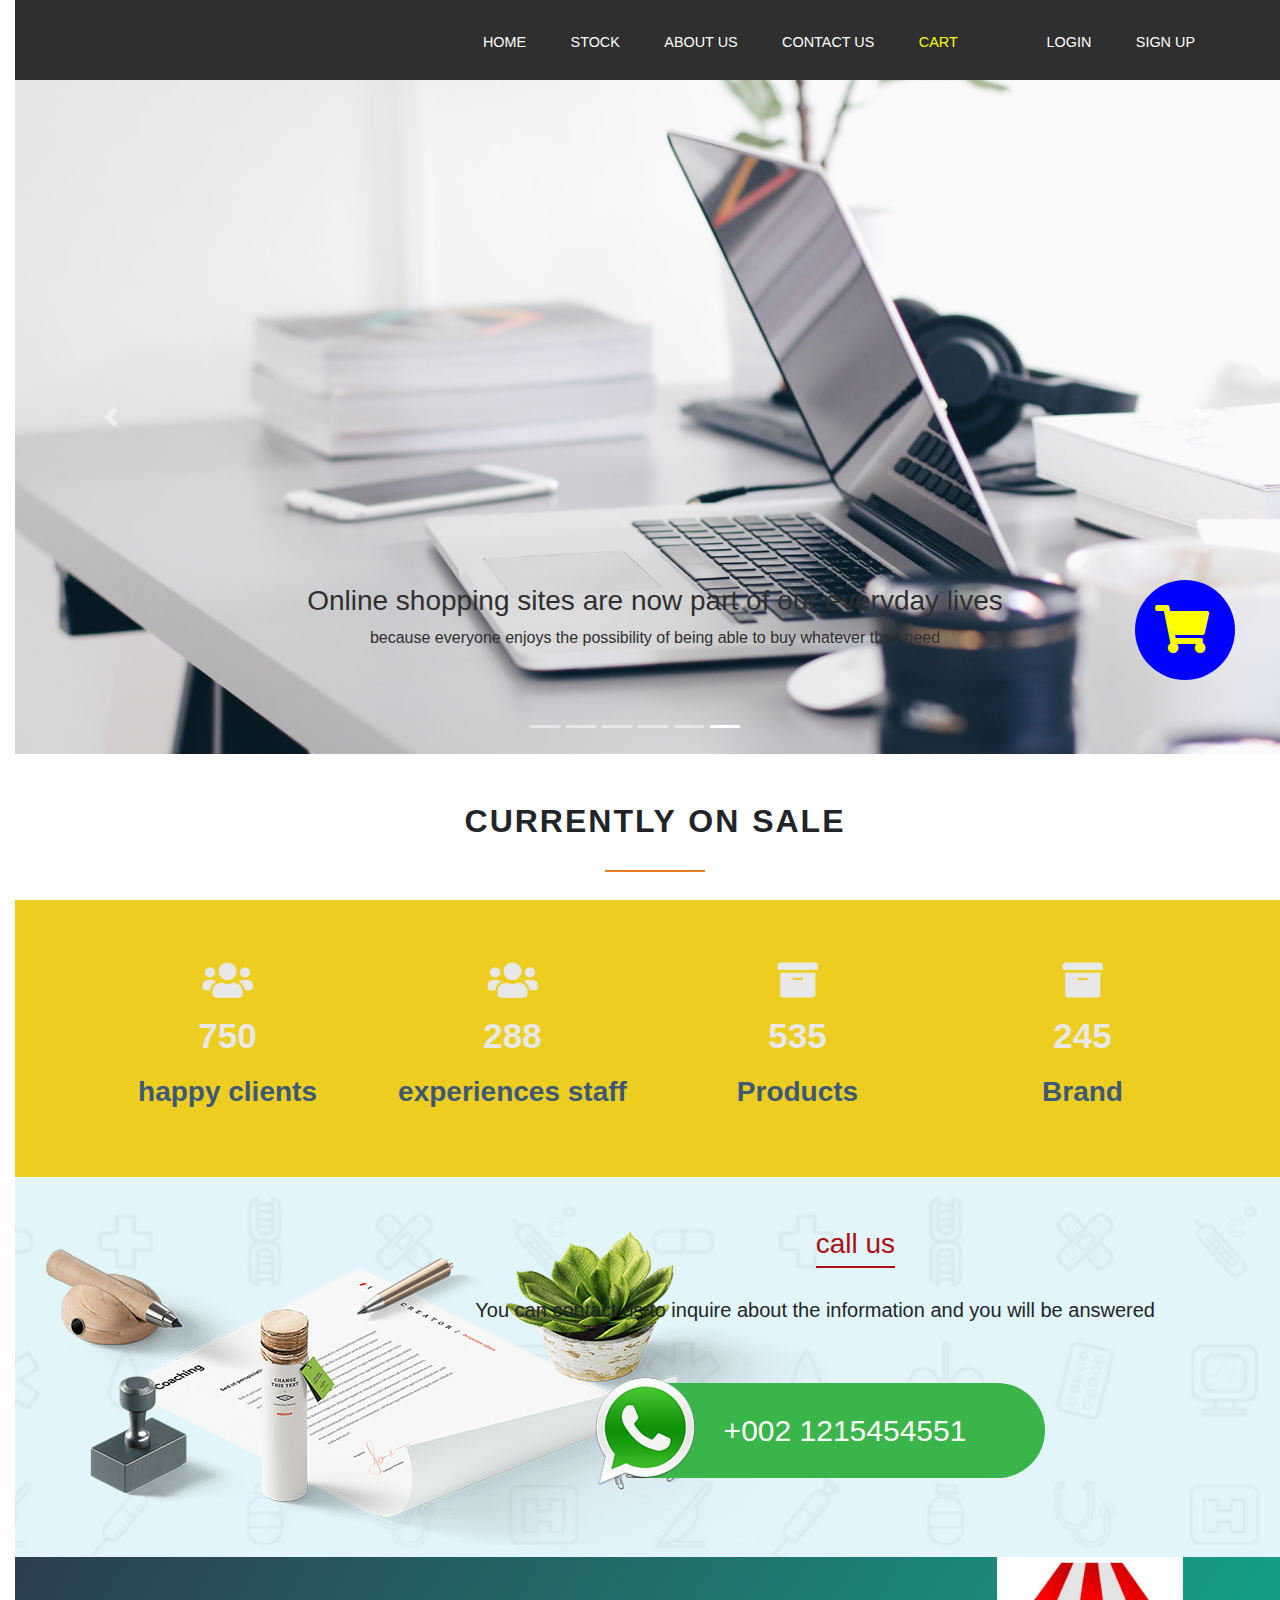
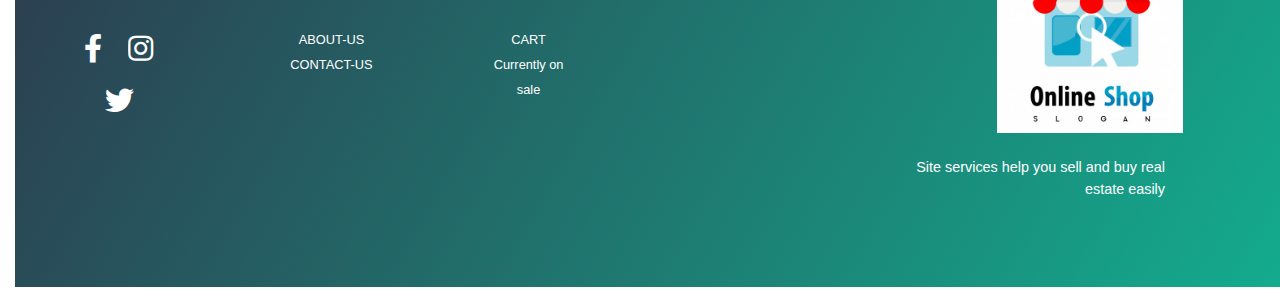
<file: index.html>
<!DOCTYPE html>
<html lang="en">

<head>
  <meta charset="utf-8">
  <meta name="viewport" content="width=device-width, initial-scale=1, shrink-to-fit=no">
  <meta name="description" content="ipda3">
  <meta name="author" content="">
  <script src="js/products.js"></script>
  <title>online-shopping</title>

  <!-- Bootstrap core CSS -->
  <!-- <link href="vendor/bootstrap/css/bootstrap.min.css" rel="stylesheet"> -->
  <link rel="stylesheet" href="https://maxcdn.bootstrapcdn.com/bootstrap/4.0.0/css/bootstrap.min.css" integrity="sha384-Gn5384xqQ1aoWXA+058RXPxPg6fy4IWvTNh0E263XmFcJlSAwiGgFAW/dAiS6JXm" crossorigin="anonymous">
  <!-- Custom styles for this template -->
  <link rel="stylesheet" href="https://use.fontawesome.com/releases/v5.10.1/css/all.css">
  <link href="css/simple-sidebar.css" rel="stylesheet">
  <link href="css/simple-sidebar.css" rel="stylesheet">
  


  <link href="css/style.css" rel="stylesheet">

  <!-- owl.carousel -->
  <link rel="stylesheet" href="css/owl.carousel.min.css">
  <link rel="stylesheet" href="css/owl.theme.default.min.css">
  <link rel="stylesheet" href="css/animate.css">

  <style>
    #user{
      color:orangered;
    }
    .slidetxtcolor{
      color: #2f2f2f;
    }

  </style>
  
</head>

<body>

   <!-- cart icon -->
   <div style="width: 100px; height: 100px; background-color: blue; border-radius: 50%;margin-top: 600px; margin-right: 60px; position: fixed; z-index: 2;" >
      <a href="cart.html">  
        <span id="car" class="fas fa-shopping-cart fa-3x" style="color:yellow; margin-left: 20px; margin-top: 25px;"></span>
      </a>
    </div>

  <div style="height: 100px; background-color: #2f2f2f;">
       
      <nav>
          <div class="row">
             
             <ul class="main-nav">
                <li id="signout"><a    href="" >Sign out </a></li>
                 <li id="signup"><a href="register.html" >Sign up </a></li>
                <li id="login"><a href="login.html" >login </a></li>
                <li id="user"></li>
                <li><a href="cart.html" style="color:yellow">cart </a></li>
                <li><a href="contact.html">contact Us </a></li>
                <li><a href="about-us.html">about us </a></li>
                <li><a href="datatable.html">Stock</a></li>
                <li><a href="index.html">home</a></li>
              </ul>

              <img src="imgs/slideshow/f2.jpg" alt="omnifood logo" class="logo">

          </div>
      </nav>

  </div>


  <div id="carouselExampleIndicators" class="carousel slide" data-ride="carousel">

      <ol class="carousel-indicators">
        <li data-target="#carouselExampleIndicators" data-slide-to="0" class="active"></li>
        <li data-target="#carouselExampleIndicators" data-slide-to="1"></li>
        <li data-target="#carouselExampleIndicators" data-slide-to="2"></li>
        <li data-target="#carouselExampleIndicators" data-slide-to="3"></li>
        <li data-target="#carouselExampleIndicators" data-slide-to="4"></li>
        <li data-target="#carouselExampleIndicators" data-slide-to="5"></li>
      </ol>

      <div class="carousel-inner">

        <div class="carousel-item active"
          style="height: 674px;background-repeat: no-repeat;background-size: cover;background-attachment: fixed;">
          <img class="d-block w-100" src="imgs/slideshow/333.jpg" alt="First slide">
          <div class="carousel-caption d-none d-md-block">
              <h3 class="slidetxtcolor">Online shopping sites are now part of our everyday lives</h3>
              <p class="slidetxtcolor"> because everyone enjoys the possibility of being able to buy whatever they need</p>
              <br> <br>
            </div>
        </div>


        <div class="carousel-item"
            style="height: 674px;background-repeat: no-repeat;background-size: cover;background-attachment: fixed;">
          <img class="d-block w-100" src="imgs/slideshow/n3.jpg" alt="Second slide" style="background: linear-gradient(rgba(0,0,0,.7),rgba(0,0,0,.7));">
          <div class="carousel-caption d-none d-md-block">
              <h3 class="slidetxtcolor">Online shopping sites are now part of our everyday lives</h3>
              <p class="slidetxtcolor"> because everyone enjoys the possibility of being able to buy whatever they need</p>
              <br> <br>
            </div>
        </div>

    
        <div class="carousel-item"
            style="height: 674px;background-repeat: no-repeat;background-size: cover;background-attachment: fixed;">
          <img class="d-block w-100" src="imgs/slideshow/n5.jpg" alt="Third slide">
          <div class="carousel-caption d-none d-md-block">
              <h3 class="slidetxtcolor">Online shopping sites are now part of our everyday lives</h3>
              <p class="slidetxtcolor"> because everyone enjoys the possibility of being able to buy whatever they need</p>
              <br> <br>
            </div>
        </div>

        <div class="carousel-item"
          style="height: 674px;background-repeat: no-repeat;background-size: cover;background-attachment: fixed;">
          <img class="d-block w-100" src="imgs/slideshow/n7.jpg" alt="fourth slide">
          <div class="carousel-caption d-none d-md-block">
              <h3 class="slidetxtcolor">Online shopping sites are now part of our everyday lives</h3>
              <p class="slidetxtcolor"> because everyone enjoys the possibility of being able to buy whatever they need</p>
              <br> <br>
            </div>
        </div>

        <div class="carousel-item"
            style="height: 674px;background-repeat: no-repeat;background-size: cover;background-attachment: fixed;">
          <img class="d-block w-100" src="imgs/slideshow/n2.jpg" alt="fifth slide">
          <div class="carousel-caption d-none d-md-block">
              <h3 class="slidetxtcolor">Online shopping sites are now part of our everyday lives</h3>
              <p class="slidetxtcolor"> because everyone enjoys the possibility of being able to buy whatever they need</p>
              <br> <br>
            </div>
        </div>

        <div class="carousel-item"
          style="height: 674px;background-repeat: no-repeat;background-size: cover;background-attachment: fixed;">
          <img class="d-block w-100" src="imgs/slideshow/n6.jpg" alt="sixth slide">
          <div class="carousel-caption d-none d-md-block">
              <h class="slidetxtcolor">Online shopping sites are now part of our everyday lives</h3>
              <p class="slidetxtcolor"> because everyone enjoys the possibility of being able to buy whatever they need</p>
              <br> <br>
            </div>
        </div>


      </div>

      <a class="carousel-control-prev" href="#carouselExampleIndicators" role="button" data-slide="prev">
        <span class="carousel-control-prev-icon" aria-hidden="true"></span>
        <span class="sr-only">Previous</span>
      </a>

      <a class="carousel-control-next" href="#carouselExampleIndicators" role="button" data-slide="next">
        <span class="carousel-control-next-icon" aria-hidden="true"></span>
        <span class="sr-only">Next</span>
      </a>

    </div>






  <!-- what-we-offer -->
  <section class="sales-now" id="oursales">

    <div class="container">

      <h2 class="text-center py-5"> Currently on sale </h2>
      <div class="row" id="shop"> </div>


      <!-- row2 -->

      <!-- <div class="container text-center pt-2 pb-5">
        <a href="category.html"
                  data-toggle="modal" data-target="#myModal"
                  class="btn wow jackInTheBox" 
                  data-wow-duration="1s" 
                  data-wow-delay=".1s" 
                  data-wow-offset="10"
                    >
          More
        </a>
      </div> -->

    </div>

    <!-- container -->
  </section>






  <!--================Counter Area =================-->
  <section class="counter_area">
    <div class="container">
      <div class="row counter_inner">
        <div class="col-md-3 col-sm-6">
          <div class="counter_item">
            <i class="fa fa-archive" aria-hidden="true"></i>
            <h4 class="counter">245</h4>
            <h3>Brand</h3>
          </div>
        </div>
        <div class="col-md-3 col-sm-6">
          <div class="counter_item">
            <!-- <i class="fa fa-building-o" aria-hidden="true"></i> -->
            <i class="fa fa-archive" aria-hidden="true"></i>
            <h4 class="counter">535</h4>
            <h3>Products</h3>
          </div>
        </div>
        <div class="col-md-3 col-sm-6">
          <div class="counter_item">
            <i class="fa fa-users" aria-hidden="true"></i>
            <h4 class="counter">288</h4>
            <h3>experiences staff</h3>
          </div>
        </div>
        <div class="col-md-3 col-sm-6">
          <div class="counter_item">
            <!-- <i class="fa fa-smile-o" aria-hidden="true"></i> -->
            <i class="fa fa-users" aria-hidden="true"></i>
            <h4 class="counter">750</h4>
            <h3>happy clients</h3>
          </div>
        </div>
      </div>
    </div>
  </section>
  <!--================End Counter Area =================-->



      <!-- call -->
      <section class="call">
          <h1 class="h13">
              call us
          </h1>
          
          <hr class="mbk mbk1">
          
          <h5 class="h51 h52">
              You can contact us to inquire about the information and you will be answered
          </h5>
          
          <div class="whats">
              <p class="phone">
                  1215454551 002+
              </p>
              <img src="imgs/whats.png" class="whatsimg">
              
          </div>
          
      </section>







  <!-- footer -->
  <section class="footer">
        
      <div class="imfooter">
          <img src="imgs/logo11.jpg">
          <br> <br>
          <p>
              Site services help you sell and buy real estate easily
          </p>
          <!-- <p>
              In addition to providing you with basic information to make one of the most important financial decisions in your life
          </p> -->
      </div>
  
      <div class="list1">
          <ul>
              <li><a class="footerlink" href="cart.html"> CART </a></li>
              <li><a class="footerlink" href="#oursales"> Currently on sale </a></li>
          </ul>
          
      </div>
      
      <div class="list2">
          <ul>
              <li><a class="footerlink" href="about-us.html"> ABOUT-US </a></li>
              <li><a class="footerlink" href="contact.html"> CONTACT-US </a></li>
          </ul>
          
      </div>
      
      <div class="footersi">
        
            <a href="https://www.instagram.com/"><i class="fab fa-instagram fa-2x"></i></a>
            
            <a href="https://www.facebook.com"><i class="fab fa-facebook-f fa-2x"></i></a>
            
            <a href="https://twitter.com"><i class="fab fa-twitter fa-2x"></i></a>
      </div>
  
  </section>


  <!-- Bootstrap core JavaScript -->
  <script src="vendor/jquery/jquery.min.js"></script>
  <script src="vendor/bootstrap/js/bootstrap.bundle.min.js"></script>


  <!-- Menu Toggle Script -->
  <script>
    $("#menu-toggle").click(function (e) {
      e.preventDefault();
      $("#wrapper").toggleClass("toggled");
    });
  </script>


  <!-- owl.carousel -->
  <script src="js/owl.carousel.min.js"> </script>
  <script>

    $(document).ready(function () {
      $(".owl-carousel").owlCarousel({
        autoplay: true,
        loop: true,
        /*
          loop:true,
  
          margin:10,
          nav:true,
          responsive:{
              0:{
                  items:1
              },
              600:{
                  items:3
              },
              1000:{
                  items:5
              }
          } 
          */
      });
    });

  </script>

  <script src="js/wow.min.js"></script>
  <script>
    new WOW().init();
  </script>




    <!-- jQuery (Necessary for All JavaScript Plugins) -->
    <script src="js/plugins/jquery/jquery-2.2.4.min.js"></script>
    <!-- Popper js -->
    <script src="js/plugins/popper.min.js"></script>
    <!-- Bootstrap js -->
    <script src="js/plugins/bootstrap.min.js"></script>
    <!-- Plugins js -->
    <script src="js/plugins/plugins.js"></script>
    <script src="js/plugins/classy-nav.min.js"></script>
    <script src="js/plugins/jquery-ui.min.js"></script>
    <!-- Active js -->
    <script src="js/plugins/active.js"></script>



    <script src="https://code.jquery.com/jquery-3.2.1.slim.min.js" integrity="sha384-KJ3o2DKtIkvYIK3UENzmM7KCkRr/rE9/Qpg6aAZGJwFDMVNA/GpGFF93hXpG5KkN" crossorigin="anonymous"></script>
    <script src="https://cdnjs.cloudflare.com/ajax/libs/popper.js/1.12.9/umd/popper.min.js" integrity="sha384-ApNbgh9B+Y1QKtv3Rn7W3mgPxhU9K/ScQsAP7hUibX39j7fakFPskvXusvfa0b4Q" crossorigin="anonymous"></script>
    <script src="https://maxcdn.bootstrapcdn.com/bootstrap/4.0.0/js/bootstrap.min.js" integrity="sha384-JZR6Spejh4U02d8jOt6vLEHfe/JQGiRRSQQxSfFWpi1MquVdAyjUar5+76PVCmYl" crossorigin="anonymous"></script>
    
  
  
  
    <script>
          $('.carousel').carousel({
              interval: 3000
          })
      </script>




</body>

</html>
</file>
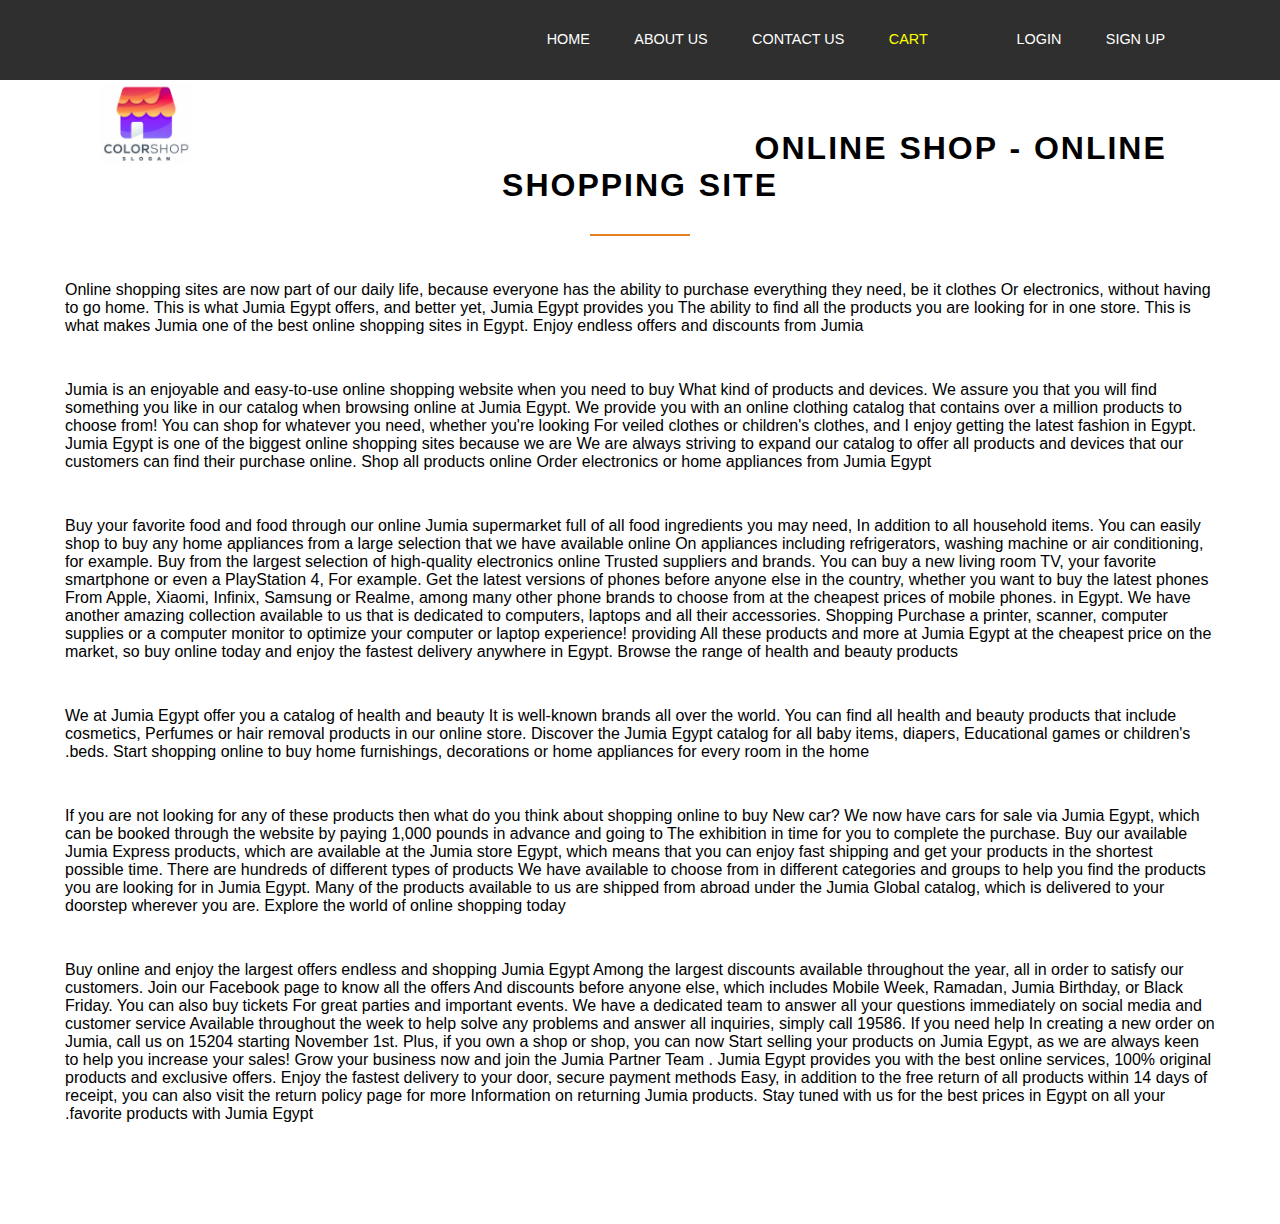
<file: about-us.html>
<!DOCTYPE html>
<html lang="en">
<head>
    <meta charset="UTF-8">
    <meta name="viewport" content="width=device-width, initial-scale=1.0">
    <meta http-equiv="X-UA-Compatible" content="ie=edge">
    <title>about us</title>
    <link href="css/style.css" rel="stylesheet">

    <style>
  
        .hh{
            text-align: center;
        }
        .txt1{
            text-align: left;
            padding: 15px;
        }
        .main1div{
            padding: 50px;
        }
        #user{
            color: orangered;
        }

    </style>
</head>
<body>
    <div style="width: 100%;height: 100px; background-color: #2f2f2f;">
            <nav>
                <div class="row">
                    
                    <ul class="main-nav">
                        <li id="signout"><a href="" >Sign out </a></li>
                        <li id="signup"><a href="register.html" >Sign up </a></li>
                        <li id="login"><a href="login.html" >login </a></li>
                        <li id="user"></li>
                        <li><a href="cart.html" style="color:yellow">cart </a></li>
                        <li><a href="contact.html">contact Us </a></li>                            
                        <li><a href="about-us.html">about us </a></li>
                        <!-- <li><a href="category.html">category</a></li> -->
                        <li><a href="index.html">home</a></li>
                    </ul>
    
                    <img src="imgs/slideshow/f2.jpg" alt="omnifood logo" class="logo" style="margin-left: 100px;">
    
                </div>
            </nav>
    
        </div>
<div class="main1div">

        <h2 class="hh">
                Online Shop - Online shopping site
        </h2>
    <p class="txt1">
             Online shopping sites are now part of our daily life, because everyone has the ability to purchase everything they need, be it clothes
              Or electronics, without having to go home. This is what Jumia Egypt offers, and better yet, Jumia Egypt provides you
             The ability to find all the products you are looking for in one store. This is what makes Jumia one of the best online shopping sites in Egypt.
             Enjoy endless offers and discounts from Jumia 
    </p>
    <p class="txt1">
            Jumia is an enjoyable and easy-to-use online shopping website when you need to buy
            What kind of products and devices. We assure you that you will find something you like in our catalog when browsing online at Jumia Egypt.
            We provide you with an online clothing catalog that contains over a million products to choose from! You can shop for whatever you need, whether you're looking
            For veiled clothes or children's clothes, and I enjoy getting the latest fashion in Egypt. Jumia Egypt is one of the biggest online shopping sites because we are
            We are always striving to expand our catalog to offer all products and devices that our customers can find their purchase online.
           Shop all products online
           Order electronics or home appliances from Jumia Egypt
    </p>
    <p class="txt1">
            Buy your favorite food and food through our online Jumia supermarket full of all food ingredients you may need,
            In addition to all household items. You can easily shop to buy any home appliances from a large selection that we have available online
           On appliances including refrigerators, washing machine or air conditioning, for example. Buy from the largest selection of high-quality electronics online
            Trusted suppliers and brands. You can buy a new living room TV, your favorite smartphone or even a PlayStation 4,
            For example. Get the latest versions of phones before anyone else in the country, whether you want to buy the latest phones
            From Apple, Xiaomi, Infinix, Samsung or Realme, among many other phone brands to choose from at the cheapest prices of mobile phones.
           in Egypt. We have another amazing collection available to us that is dedicated to computers, laptops and all their accessories. Shopping
           Purchase a printer, scanner, computer supplies or a computer monitor to optimize your computer or laptop experience! providing
            All these products and more at Jumia Egypt at the cheapest price on the market, so buy online today and enjoy the fastest delivery anywhere in Egypt.
           Browse the range of health and beauty products
    </p>
    <p class="txt1">
        
            We at Jumia Egypt offer you a catalog of health and beauty
              It is well-known brands all over the world. You can find all health and beauty products that include cosmetics,
              Perfumes or hair removal products in our online store. Discover the Jumia Egypt catalog for all baby items, diapers,
              Educational games or children's beds. Start shopping online to buy home furnishings, decorations or home appliances for every room in the home.

    </p>
    <p class="txt1">
            If you are not looking for any of these products then what do you think about shopping online to buy
            New car? We now have cars for sale via Jumia Egypt, which can be booked through the website by paying 1,000 pounds in advance and going to
           The exhibition in time for you to complete the purchase. Buy our available Jumia Express products, which are available at the Jumia store
            Egypt, which means that you can enjoy fast shipping and get your products in the shortest possible time. There are hundreds of different types of products
            We have available to choose from in different categories and groups to help you find the products you are looking for in Jumia Egypt.
            Many of the products available to us are shipped from abroad under the Jumia Global catalog, which is delivered to your doorstep wherever you are.
           Explore the world of online shopping today
            
    </p>
    <p class="txt1">
            Buy online and enjoy the largest offers endless and shopping Jumia Egypt
            Among the largest discounts available throughout the year, all in order to satisfy our customers. Join our Facebook page to know all the offers
           And discounts before anyone else, which includes Mobile Week, Ramadan, Jumia Birthday, or Black Friday. You can also buy tickets
            For great parties and important events. We have a dedicated team to answer all your questions immediately on social media and customer service
           Available throughout the week to help solve any problems and answer all inquiries, simply call 19586. If you need help
            In creating a new order on Jumia, call us on 15204 starting November 1st. Plus, if you own a shop or shop, you can now
            Start selling your products on Jumia Egypt, as we are always keen to help you increase your sales! Grow your business now and join the Jumia Partner Team
           . Jumia Egypt provides you with the best online services, 100% original products and exclusive offers. Enjoy the fastest delivery to your door, secure payment methods
            Easy, in addition to the free return of all products within 14 days of receipt, you can also visit the return policy page for more
            Information on returning Jumia products. Stay tuned with us for the best prices in Egypt on all your favorite products with Jumia Egypt.
    </p>
</div>
<script src="js/products.js"> </script>

<script> switch_btns();</script>
</body>
</html>
</file>
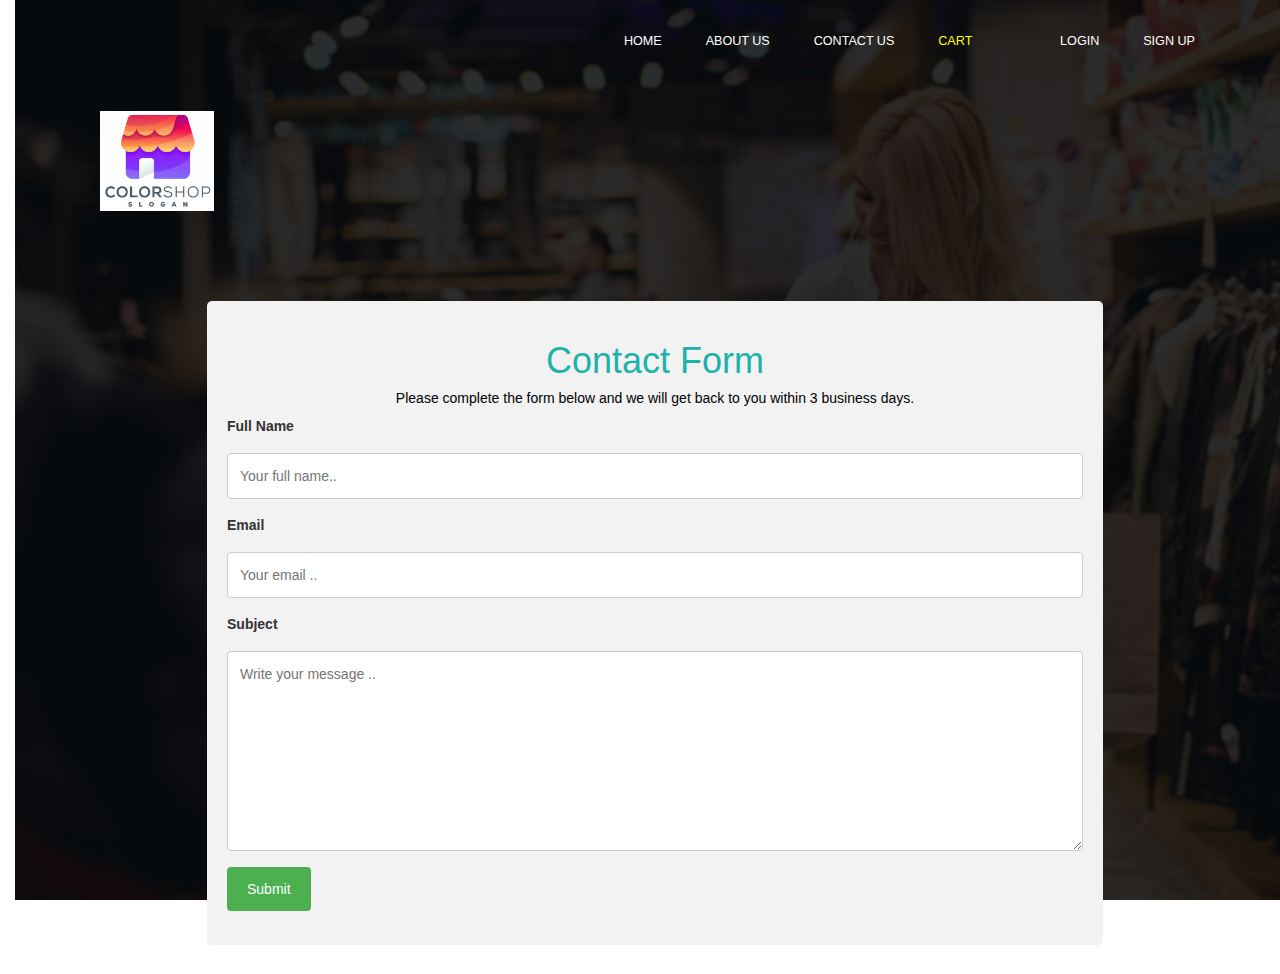
<file: contact.html>
<html>
<head>
    <meta charset="utf-8">
    <meta name="viewport" content="width=device-width, initial-scale=1">
    <link rel="stylesheet" href="https://maxcdn.bootstrapcdn.com/bootstrap/3.4.0/css/bootstrap.min.css">
    <script src="https://ajax.googleapis.com/ajax/libs/jquery/3.4.1/jquery.min.js"></script>
    <script src="https://maxcdn.bootstrapcdn.com/bootstrap/3.4.0/js/bootstrap.min.js"></script>

    
        <title> contact</title>
        
    
    
        <!-- Custom styles for this template -->
        <link rel="stylesheet" href="https://use.fontawesome.com/releases/v5.10.1/css/all.css">
        <link rel="stylesheet" href="css/font-awesome.min.css">
        <link href="css/simple-sidebar.css" rel="stylesheet">
        <link href="css/style.css" rel="stylesheet">
        <!-- owl.carousel -->
        <link rel="stylesheet" href="css/owl.carousel.min.css">
        <link rel="stylesheet" href="css/owl.theme.default.min.css">
        <link rel="stylesheet" href="css/animate.css">




    <style>
    body {
        font-family: Arial, Helvetica, sans-serif;
        /* margin-top: 5%; */
    
        }
    * {box-sizing: border-box;}

    input[type=text], select, textarea {
      width: 100%;
      padding: 12px;
      border: 1px solid #ccc;
      border-radius: 4px;
      box-sizing: border-box;
      margin-top: 12px;
      margin-bottom: 16px;
      resize: vertical;
    }

    input[type=submit] {
      background-color: #4CAF50;
      color: white;
      padding: 12px 20px;
      border: none;
      border-radius: 4px;
      cursor: pointer;
    }

    input[type=submit]:hover {
      background-color: #45a049;
    }

    .container {
      width: 70%;
      border-radius: 5px;
      background-color: #f2f2f2;
      padding: 20px;
      margin: auto;
    }

    h1,h5{
        text-align: center;
        color: lightseagreen;
    }
    h5{
        color: black;
    }
    span{
    text-align: center;
    }
            #useremailerror,#usernameerror{
                color: red;
                font-size: 12px;
                display: none;
            }
            label{
                font-family: Tahoma, Geneva, Verdana, sans-serif;
            font-weight: bold;
            }

    /******************************/
    .header{
       height: 974px;
       background-image: linear-gradient(rgba(0,0,0,.7),rgba(0,0,0,.7)),url(../imgs/headerbg.jpg);
       background-repeat: no-repeat;
       background-size: cover;
       background-attachment: fixed;
                
    }
    .logo2{
        height: 100px;
        width: auto;
        float:left;
        margin-top: 50px;
        margin-left: 100px;
      
    }
    #user{
      color:orangered;
    }
    </style>
</head>
<body>
 
  <!-- HEADER -->
  <div class="header" id="home-section">
      <nav>
        <div class="row">
          <ul class="main-nav">
              <li id="signout"><a href="" >Sign out </a></li>
              <li id="signup"><a href="register.html" >Sign up </a></li>
              <li id="login"><a href="login.html" >login </a></li>
              <li id="user"></li>
              <li><a href="cart.html" style="color:yellow">cart </a></li>
              <li><a href="contact.html">contact Us </a></li>
              <li><a href="about-us.html">about us </a></li>
              <!-- <li><a href="category.html">category</a></li> -->
              <li><a href="index.html">home</a></li>
          </ul>
  
          <img src="imgs/slideshow/f2.jpg" alt="omnifood logo" class="logo logo2">
  
        </div>
      </nav>





      <br> <br>
      <div class="dark-overlay">

          
          <div class="container">

              <h1>Contact Form</h1>

          <h5>Please complete the form below and we will get back to you within 3 business days.</h5>
          
            <form  method="POST" action="#" id="contactForm">
              <label for="fullname">Full Name</label>
              <input type="text" id="fullname" class="" name="fullname" placeholder="Your full name..">
              <span id="usernameerror">Full Name Must Be from 5 to 20 Letters </span>
          
              <label for="email">Email</label>
              <input type="text" id="email" name="email" class="" placeholder="Your email ..">
              <span id="useremailerror" >Invalid Email( must contain @__.com )  </span>
             
          
              <label for="subject">Subject</label>
              <textarea id="subject" name="subject" placeholder="Write your message .." style="height:200px"></textarea>
          
              <input type="submit" value="Submit">
            </form>
          </div>
          
            
      </div><!-- dark-overlay -->
  
  
    </div>



    <script src="js/plugins/jquery/jquery-2.2.4.min.js"></script>
    <script src="js/products.js"> </script>
    <script src="js/notify.min.js"></script>
    <script> switch_btns();</script>
    
    <script src="js/contact.js"></script>



</body>
</html>
</file>
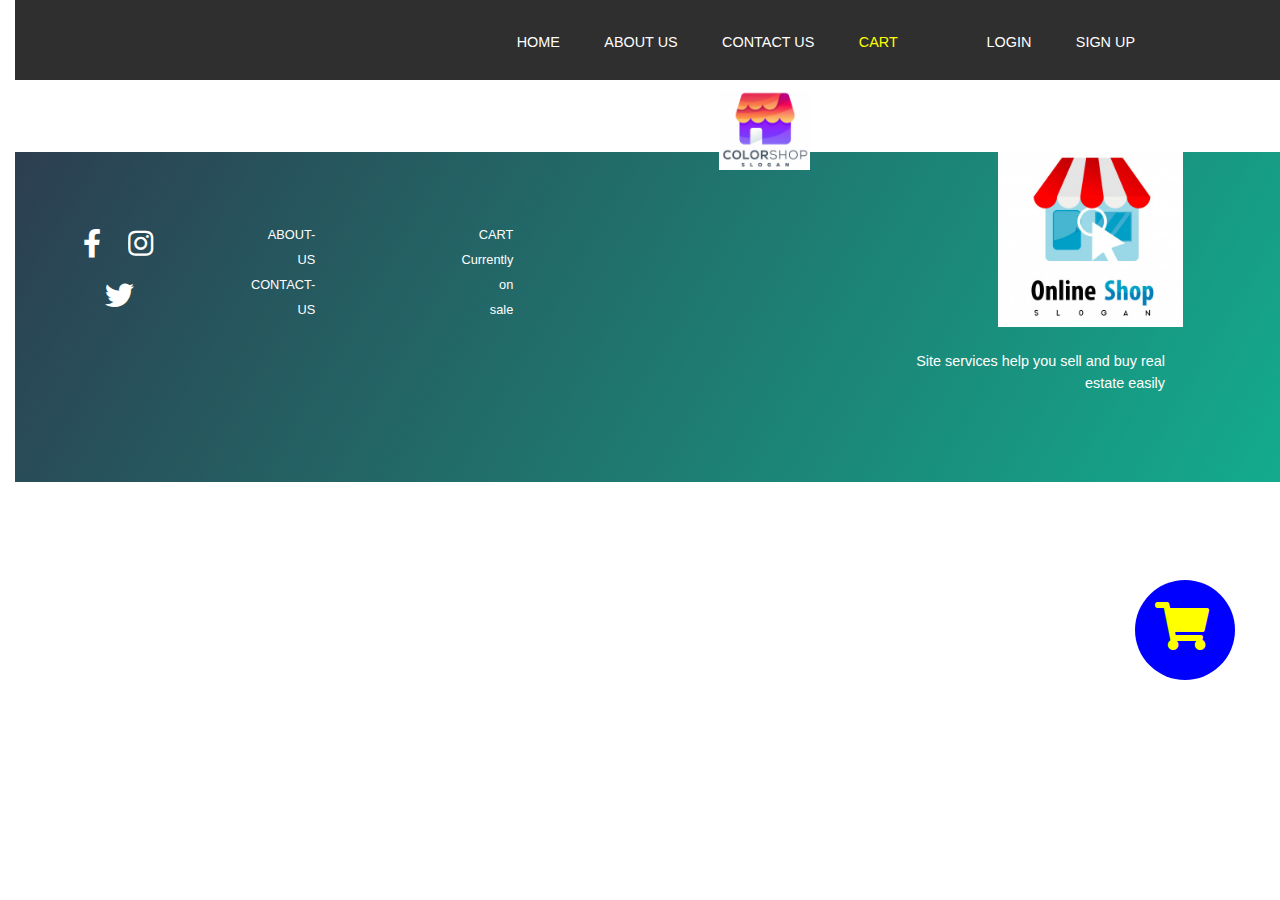
<file: details.html>
<!DOCTYPE html>
<html lang="en">
<head>
    <meta charset="UTF-8">
    <meta name="viewport" content="width=device-width, initial-scale=1.0">
    <meta http-equiv="X-UA-Compatible" content="ie=edge">
    <title>details</title>

 <!-- Bootstrap core CSS -->
 <link href="vendor/bootstrap/css/bootstrap.min.css" rel="stylesheet">

 <!-- Custom styles for this template -->
 <link rel="stylesheet" href="https://use.fontawesome.com/releases/v5.10.1/css/all.css">
 <!-- <link href="css/simple-sidebar.css" rel="stylesheet"> -->
 
    <link href="css/style.css" rel="stylesheet">
    <link rel="stylesheet" href="css/details.css">

    <style> 
        #user{
            color: orangered;
        }
        
    
    </style>
</head>
<body>
    
     <!-- cart icon -->
    <div style="width: 100px; height: 100px; background-color: blue; border-radius: 50%;margin-top: 600px; margin-right: 60px; position: fixed; z-index: 2;" >
        <a href="cart.html">  
          <span id="car" class="fas fa-shopping-cart fa-3x" style="color:yellow; margin-left: 20px; margin-top: 22px;"></span>
        </a>
      </div>

      
      <!-- HEADER -->
      <div style="height: 100px; background-color: #2f2f2f;">
       
            <nav>
                <div class="row">
                   
                   <ul class="main-nav">
                        <li id="signout"><a href="" >Sign out </a></li>
                        <li id="signup"><a href="register.html" >Sign up </a></li>
                       <li id="login"><a href="login.html" >login </a></li>
                       <li id="user"></li>

                       <li><a href="cart.html" style="color:yellow">cart </a></li>
                       <li><a href="contact.html">contact Us </a></li>
                       <li><a href="about-us.html">about us </a></li>
                       <!-- <li><a href="category.html">category</a></li> -->
                       <li><a href="index.html">home</a></li>
                    </ul>
    
                    <img src="imgs/slideshow/f2.jpg" alt="omnifood logo" class="logo">
    
                </div>
            </nav>
    
        </div>

      
    <!-- المعروض للبيع حاليا  -->
    <section class="fs1">
        
    </section>
    <br>
    <br>
    <br>




<!-- footer -->
  <section class="footer">
      
   
    <div class="imfooter">
        <img src="imgs/logo11.jpg">
        <br> <br>
        <p>
            Site services help you sell and buy real estate easily
        </p>
        <!-- <p>
            In addition to providing you with basic information to make one of the most important financial decisions in your life
        </p> -->
    </div>

    <div class="list1">
        <ul>
            <li><a class="footerlink" href="cart.html"> CART </a></li>
            <li><a class="footerlink" href="#oursales"> Currently on sale </a></li>
        </ul>
        
    </div>
    
    <div class="list2">
        <ul>
            <li><a class="footerlink" href="about-us.html"> ABOUT-US </a></li>
            <li><a class="footerlink" href="contact.html"> CONTACT-US </a></li>
        </ul>
        
    </div>
      
      <div class="footersi">
        
            <i class="fab fa-instagram fa-2x"></i>
            
            <i class="fab fa-facebook-f fa-2x"></i>
            
            <i class="fab fa-twitter fa-2x"></i>
      </div>
  
  </section>

<script src="js/plugins/jquery/jquery-2.2.4.min.js"></script>


<script src="js/plugins/jquery-ui.min.js"></script>

<script src="js/notify.min.js"></script>
<script src="js/plugins/bootstrap.min.js"></script>
<script src="js/products.js"> </script>
<script> switch_btns();</script>
<script src="js/details.js"></script>

</body>
</html>
</file>
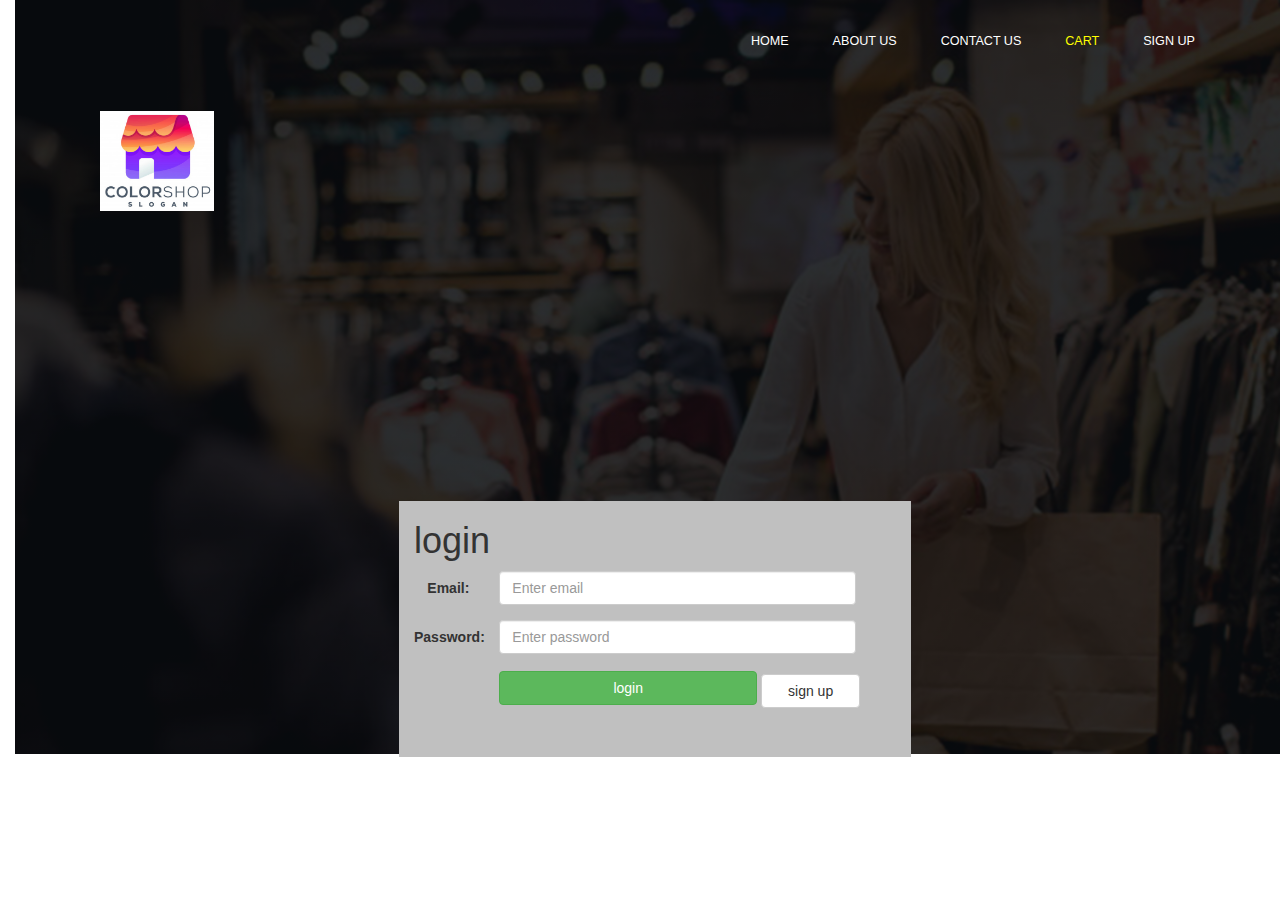
<file: login.html>
<html>
<meta charset="utf-8">
<meta name="viewport" content="width=device-width, initial-scale=1">
<link rel="stylesheet" href="https://maxcdn.bootstrapcdn.com/bootstrap/3.4.0/css/bootstrap.min.css">
<script src="https://ajax.googleapis.com/ajax/libs/jquery/3.4.1/jquery.min.js"></script>
<script src="https://maxcdn.bootstrapcdn.com/bootstrap/3.4.0/js/bootstrap.min.js"></script>

<script src="js/login.js"></script>

<head>
    <title> login</title>
    


    <!-- Custom styles for this template -->
    <link rel="stylesheet" href="https://use.fontawesome.com/releases/v5.10.1/css/all.css">
    <link rel="stylesheet" href="css/font-awesome.min.css">
    <link href="css/simple-sidebar.css" rel="stylesheet">
    <link href="css/style.css" rel="stylesheet">
    <!-- owl.carousel -->
    <link rel="stylesheet" href="css/owl.carousel.min.css">
    <link rel="stylesheet" href="css/owl.theme.default.min.css">
    <link rel="stylesheet" href="css/animate.css">

    
  <style>
  
  
        .logo2{
                  height: 100px;
                  width: auto;
                  float:left;
                  margin-top: 50px;
                  margin-left: 100px;
      
                }
      
    .border-danger{
      border:2px solid red;
    }
    .text-denger{
      color: red;
    }
                  
    </style>
</head>

<body>



    
  <!-- HEADER -->
  <div class="header" id="home-section">
        <nav>
          <div class="row">
            <ul class="main-nav">
                <li><a href="register.html">Sign up </a></li>
                <!-- <li><a href="login.html">login </a></li>  -->
                <li><a href="cart.html" style="color:yellow">cart </a></li>
                <li><a href="contact.html">contact Us </a></li>
                <li><a href="about-us.html">about us </a></li>
                <!-- <li><a href="category.html">category</a></li> -->
                <li><a href="index.html">home</a></li>
            </ul>
    
            <img src="imgs/slideshow/f2.jpg" alt="omnifood logo" class="logo logo2">
    
          </div>
        </nav>



        <br> <br>
        <div class="dark-overlay">


                <div class="container" style="background-color:silver;margin-top: 250px;width: 40%;">
                        <h1> login </h1>
                        <form class="form-horizontal" method="GET" id="logForm" action="">
                
                            <!-- ** Email **-->
                
                            <div class="form-group">
                                <label class="control-label col-sm-2" for="email">Email:</label>
                                <div class="col-sm-10">
                                    <input type="text" class="form-control" id="email" name="email" placeholder="Enter email"
                                    style="width: 90%;">
                                    <span id="emailMsg"></span>  
                                </div>
                            </div>
                            <!-- ** password **-->
                
                            <div class="form-group">
                                <label class="control-label col-sm-2" for="pwd">Password:</label>
                                <div class="col-sm-10">
                                    <input type="password" class="form-control" id="pwd" name="password" placeholder="Enter password"
                                    style="width: 90%;">
                                    <span id="pwdMsg"></span>
                                </div>
                            </div>
                
                            <!-- ** submit button **-->
                
                            <div class="form-group">
                                <div class="col-sm-offset-2 col-sm-10">
                                    <button type="submit" class="btn btn-success btn btn-outline-secondary btn-block"
                                    style="width: 65%;display: inline-block;">login</button>
                                    <a href="register.html" class="btn btn-default  btn-block"
                                    style="width: 25%;display: inline-block;">sign up</a>
                                </div>
                            </div>
                            <br>
                        </form>
                    </div>
        </div><!-- dark-overlay -->

    </div>
    
</body>

</html>
</file>
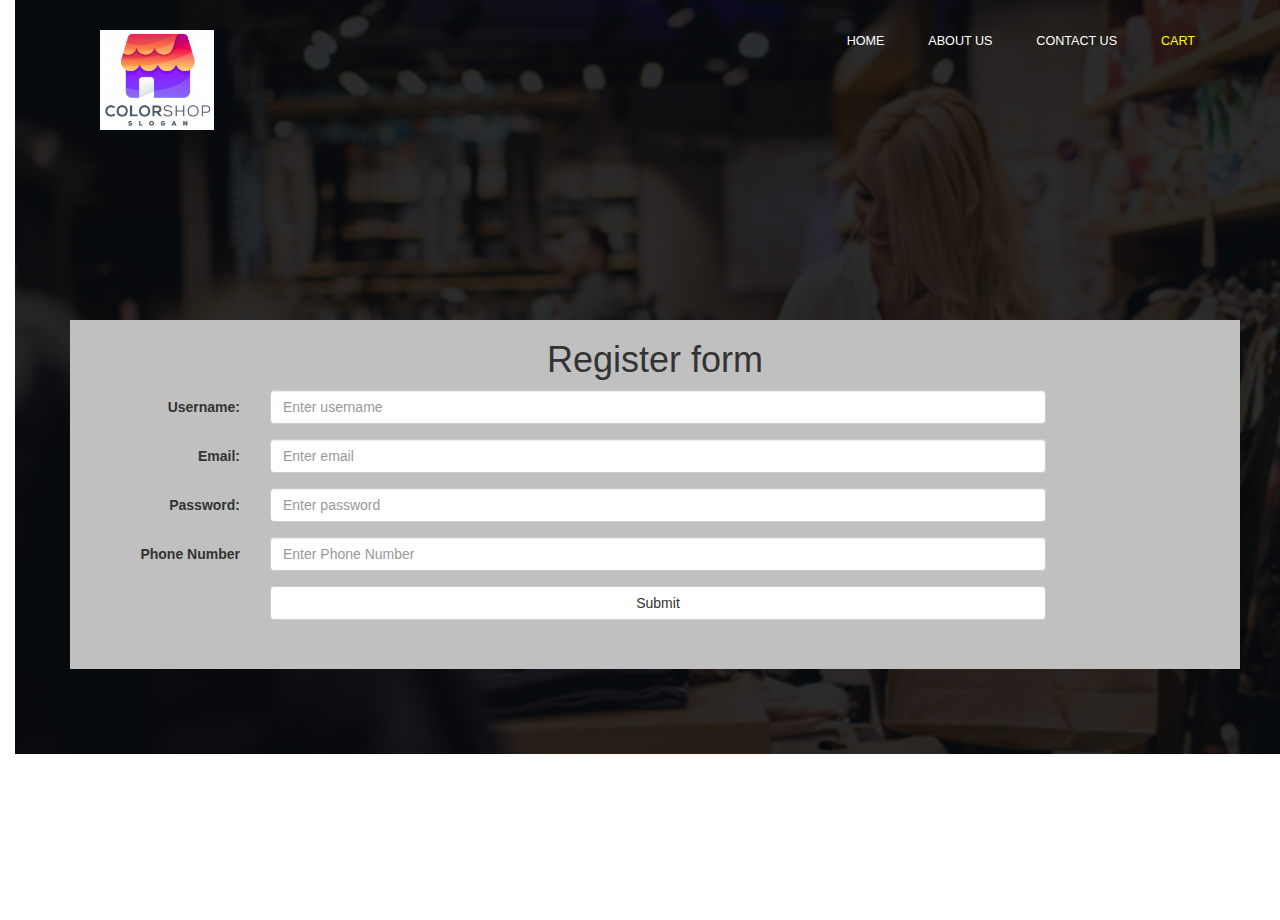
<file: register.html>
<html >
<head>
  <title>Bootstrap Example</title>
  <meta charset="utf-8">
  <meta name="viewport" content="width=device-width, initial-scale=1">
  <link rel="stylesheet" href="https://maxcdn.bootstrapcdn.com/bootstrap/3.4.0/css/bootstrap.min.css">
  <script src="https://ajax.googleapis.com/ajax/libs/jquery/3.4.1/jquery.min.js"></script>
  <script src="https://maxcdn.bootstrapcdn.com/bootstrap/3.4.0/js/bootstrap.min.js"></script>

    <!-- Custom styles for this template -->
    <link rel="stylesheet" href="https://use.fontawesome.com/releases/v5.10.1/css/all.css">
    <link rel="stylesheet" href="css/font-awesome.min.css">
    <link href="css/simple-sidebar.css" rel="stylesheet">
    <link href="css/style.css" rel="stylesheet">
    <!-- owl.carousel -->
    <link rel="stylesheet" href="css/owl.carousel.min.css">
    <link rel="stylesheet" href="css/owl.theme.default.min.css">
    <link rel="stylesheet" href="css/animate.css">
    
  <script src="js/register.js"></script>

  <style>
  
  .logo2{
    height: 100px;
    width: auto;
    float:left;
    margin-top: 50px;
    margin-left: 100px;
   }
   .border-danger{
      border:2px solid red;
    }
    .text-denger{
      color: red;
    }
            
  </style>
</head>
<body>
    
  <!-- HEADER -->
  <div class="header" id="home-section">
        <nav>
          <div class="row">
            <ul class="main-nav">
                <!-- <li><a href="register.html">Sign up </a></li>
                <li><a href="login.html">login </a></li> -->
                <li><a href="cart.html" style="color:yellow">cart </a></li>
                <li><a href="contact.html">contact Us </a></li>
                <li><a href="about-us.html">about us </a></li>
                <!-- <li><a href="category.html">category</a></li> -->
                <li><a href="index.html">home</a></li>
            </ul>
    
            <img src="imgs/slideshow/f2.jpg" alt="omnifood logo" class="logo logo2">
    
          </div>
        </nav>

        <br> <br>
        <div class="dark-overlay">
                <div class="container" style="background-color:silver;margin-top: 150px;">
                        <h1 class="text-center"> Register form</h1>
                      <div class="row ">
                          <div class="text-center">
                                <form class="form-horizontal text-center" id="regForm" method="POST" action="#" >
                            
                                        <!-- ** username ** -->
                                       <div class="form-group">
                                           <label for="username" class="control-label col-sm-2" >Username:</label>
                                           <div class="col-sm-10">
                                               <input type="text" class="form-control" name="username" id="username" placeholder="Enter username"
                                               style="width: 80%;">
                                               <small id="usernameMsg"></small>
                                           </div>
                                       </div>
                                        <!-- ** Email **-->
                       
                                       <div class="form-group">
                                           <label class="control-label col-sm-2" for="email">Email:</label>
                                           <div class="col-sm-10">
                                           <input type="text" class="form-control" id="email" name="email" placeholder="Enter email"
                                           style="width: 80%;">
                                           <span id="emailMsg"></span>   
                                        </div>
                                       </div>
                                        <!-- ** password **-->
                       
                                       <div class="form-group">
                                           <label class="control-label col-sm-2" for="pwd">Password:</label>
                                           <div class="col-sm-10">
                                           <input type="password" class="form-control" id="pwd" name="password" placeholder="Enter password"
                                           style="width: 80%;">
                                           <span id="pwdMsg"></span>
                                        </div>
                                       </div>
                                        <!-- ** phone number **-->
                       
                                       <div class="form-group">
                                           <label for="phone" class="control-label col-sm-2" >Phone Number</label>
                                           <div class="col-sm-10">
                                               <input type="text" class="form-control" name="phone" id="phone" placeholder="Enter Phone Number"
                                               style="width: 80%;">
                                               <span id="phoneMsg"></span>
                                            </div>
                                       </div>
                                        <!-- ** submit  **-->
                       
                                       <div class="form-group">
                                           <div class="col-sm-offset-2 col-sm-10">
                                           <button type="submit" class="btn btn-default btn btn-outline-secondary btn-block" id="submit"style="width: 80%;">Submit</button>
                                           </div>
                                       </div>
                                       <br>
                                   </form>
                                 
                          </div>
            
                      </div>
                    </div>

        </div><!-- dark-overlay -->
    
      </div>
  

</body>
</html>
</file>
<file: css/style.css>
body
{
    direction: rtl;
    padding:0px;
    margin: 0px;
    height: auto; 
    font-family:Arial, Helvetica, sans-serif ;
    margin-top: -20px;

}

/* cart icon */
#car:hover{
  color:#e67e22 !important ;
  transition:  color 1s, transform 0.5s, opacity 0.5s;
  transform: scale(1.1);
}

.header{
    /* width: 100%; */
    height: 774px;
    background-image: linear-gradient(rgba(0,0,0,.7),rgba(0,0,0,.7)),url(../imgs/headerbg.jpg);
    background-repeat: no-repeat;
    background-size: cover;
    background-attachment: fixed;
    
}


/*nav*/
.logo{
    height: 80px;
    width: auto;
    float:left;
    margin-top: 20px;
    margin-right: 500px;
}


.main-nav{
    float: right;
    list-style: none;
    margin-top: 50px;
    margin-right: 75px;

}

.main-nav li{
    display: inline-block;
    margin-left: 40px;
}

.main-nav li a:link , .main-nav li a:visited{
    padding: 8px 0;
    color: #fff; font-size: 90%;
    text-decoration: none;text-transform: uppercase;
    border-bottom: 2px solid transparent;
    transition: border-bottom 0.2s;
}

.main-nav li a:hover, .main-nav li a:active{
 border-bottom: 2px solid #e67e22;
}









/*********************/
.hp1{
    color: white;
    font-size: 24px;
    text-align: center;
    padding-top: 150px;
}
.hs1{
    color: #13ac8e;
}

.hh11{
    text-align: center;
    color: white;
    padding: 20px;
    font-size: 50px;
}

.hp2{
    color: white;
    font-size: 24px;
    text-align: center;
    margin-bottom: 100px;
}

.hbtn1{
    width: 300px;
    height: 60px;
    background-color: #14b192;
    border: none;
    border-radius: 20px;
    margin-left: 20px;
    font-size: 22px;
    color: white;   
}

.hbtn1:hover{

    background-color: #e67e22;
    transition: background-color 0.2s;
}

.hbtn2{
    width: 200px;
    height: 60px;
    background-color: #2c3e50;
    border: none;
    border-radius: 20px;
    margin-left: 500px;
    font-size: 22px;
    color: white;
}
.hbtn2:hover{

    background-color: #e67e22;
    transition: background-color 0.2s;
}
/*****************/
.card-form, .dark-overlay{
    direction: ltr;
    margin-top: 50px;
}







/*************************************************/
  /*sales-now*/
#shop{
  margin-top: -50px;
}
.details{
    /* margin-top: 10px !important;
    padding: 20px !important; */
    font-size: 20px;
    text-transform: uppercase;
    margin-right: 160px;
    /* -webkit-transform: translateY(1.5rem);
    -ms-transform: translateY(1.5rem);
    transform: translateY(1.5rem);
    -webkit-transition: all 1.4s ease;
    -o-transition: all 1.4s ease;
    transition: all 1.4s ease; */
}
.second-row{
    margin-top: -5px;
    padding-bottom: 35px;
}
.sales-now .btn{
  
  width: 200px;
  height: 50px;
  border-radius: 50px;
  font-size: 20px;
  background-color: #303075;
  color: #FFF;
}
.sales-now .btn:hover{
  color: #f27433;
}
/*end-sales-now*/

/*************************************************/






/* Counter area css
				============================================================================================ */
				.counter_area {
                    background: #edcd1f;
                    padding: 60px 0px;
                  }
  
                  .counter_item {
                    text-align: center;
                    color: #e8e8e8;
                  }
  
                  .counter_item  h3 {
                      color: #3d5975;
                      font-weight: bold;
                  }
  
                  .counter_item i {
                    font-size: 40px;
                  }

                  .counter_item h4 {
                    font-size: 35px;
                    font-family: "Open Sans", sans-serif;
                    font-weight: 600;
                    padding: 13px 0px 10px 0px;
                  }
  
                  .counter_item h5 {
                    font-size: 16px;
                    font-family: "Open Sans", sans-serif;
                    text-transform: uppercase;
                  }
  
                  /* End Counter area css






/*******************************************************************/









/************** المعروض للبيع حاليا *****************/
h2{
  text-align: center;
  margin: auto;
  margin-top: 0;
  margin-bottom: 30px;
  font-size: 200%;
  font-weight: 600; 
  text-transform: uppercase;
  word-spacing:1px;
  letter-spacing: 2px;
  
}
h2:after{
 display: block ;
 content: " "; 
 height: 2px; 
 width: 100px; 
 background-color: #e67e22;
 margin:30px auto 0px auto;
}

.section-cities{
  background-image: url(../imgs/bg.png);
  background-repeat: repeat;
}
.row33{
  margin:auto;
  margin-right: 10%;
  /* padding-right: 30%; */
}

.bs:link,.bs:visited{
  padding: 5px 15px;
}
.rr{
  padding: 20px;
  text-align: right;
  margin-bottom: 10px;
  margin-bottom: 10px;
  background-color: white;
  border-radius: 25px;
  margin: 35px;
  box-shadow:  5px 5px 5px 5px rgba(0, 0, 0, 0.1),
                  5px 5px 5px 5px rgba(0, 0, 0, 0.14);
}
.box img{
  width:100%;
  height: auto;
  margin-bottom: 15px;
}
.city-feature{
  margin-bottom: 5px;
}
.icon-small{
  display: inline-block;
  width: 30px;
  text-align: center;
  color:#e67e22;
  font-size: 120%;
  margin-right: 10px;
}
.icon-big{
  font-size: 350%;
  display: block;
  color: #e67e22;
  margin-bottom: 10px;
}
.rr a:link, .rr a:visited{
  color:#e67e22;
  text-decoration: none;
  padding-bottom: 1px;
  border-bottom: 1px solid #e67e22;
  transition: border-bottom 1s, color 1s;
}
.rr a:hover, .rr a:active{
  color:#555;
  border-bottom: 1px solid transparent;
}
/************************************************/









/**************** call *******************/
.call{
  width: 100%;
  height: 380px;
  background-image: url(../imgs/call.jpg);
}


.h13{
  color:#ab0f12 ;
  text-align: right;
  margin: 0 auto;
  margin-right: 400px;
  padding-top: 50px;
  font-size: 28px;
  padding-bottom: 5px;
}
.mbk{
  width: 10%;
  border: 1px solid #ab0f12;
}
.mbk1{
  direction: rtl;
  margin: inherit;
  margin-right: 400px;
  width: 6%;
}
.h51{
  color: currentColor ;
  text-align: right;
  margin-right: 140px;
  line-height: 45px;
  font-weight: 400;
}
.h52{
  padding-top: 20px;
  font-size: 20px;
  font-weight: 400;
}

.whats{
  width: 400px;
  height: 95px;
  background-color: #3ab54a;
  margin-right: 250px;
  margin-top: 50px;
  border-top-right-radius: 120px;
  border-bottom-right-radius: 120px;
}
.whatsimg{
  width: 25%;
  margin-left: -50px;
  margin-top: -100px;
}
.phone{
  color: white;
  text-align: center;
  padding-top: 25px;
  font-size: 30px;
}
@media only screen and (max-width:480px){
 .h13{
      margin-right: 30px;
      padding-top: 10px;
  }
  .mbk1{
      margin-right: 30px;
      width: 25%;
  }
  .h52{
      padding-top: 20px;
      font-size: 22px;
  }
  
  .whats{
      width: 300px;
      height: 65px;
      margin-right: 15px;
      margin-top: 25px;
  }

  .phone{
      padding-top: 10px;
  }



}




/********************** footer *******************/

.footer{
  width: 100%;
  height: 330px;
  display: flex;
  background: linear-gradient(120deg,#2c3e50,#13ac8e);
}

.imfooter{
  width: 25%;
  float: right;
  margin-left: 250px;
  margin-right: 80px;
}
.imfooter img{
  width: 90%;
  padding-left: 100px;
}
.imfooter p {
  color: white;
  font-size: 90%;
  text-align: right;
  margin-right: 50px;
}

.list1{
  width: 10%;
  float: right;
  text-align: center;
  display: inline-block;
  margin: 35px;
  
}
.list1 > uL{
list-style: none;
  padding-top: 35px;
  font-size: 80%;
  line-height: 25px;
}
.list1 > ul > li > a{
  color: white;
}

.list2{
  width: 10%;
  float: right;
  text-align: center;
  display: inline-block;
  margin: 35px;
}
.list2 > uL{
list-style: none;
  padding-top: 35px;
  font-size: 80%;
  line-height: 25px;
}
.list2 > ul > li > a{
  color: white;
}

.footersi{
  float: right;
  text-align: center;
  display: inline-block;
  margin: 30px;
  padding-top: 35px;
  padding-right: 30px;
}

.fab{
  padding: 10px;
  color: white;
  transform: scale(0.90);
  transition: transform 0.5s, opacity 0.5s;
  }

.fab:hover, .fab:active{
  color:#e67e22 ;
  transition:  color 1s, transform 0.5s, opacity 0.5s;
  transform: scale(1.33);
}



.footerlink:link, .footerlink:visited{
  color:#fff;
  text-decoration: none;
  padding-bottom: 1px;
  border-bottom: none;
  transition: border-bottom 1s, color 1s;
}
.footerlink:hover, .footerlink:active{
  color:#e67e22;
  border-bottom: 1px solid transparent;
}






@media(max-width:960px){
.imfooter img{
  width: 70%;
  padding-left: 70px;
}
}

@media(max-width:860px){
  .imfooter{
  width: 50%;
  float: right;
  margin-left: 250px;
  margin-right: 80px;
}
.imfooter img{
  width: 70%;
  padding-left: 70px;
}
}

@media(max-width:760px){
.imfooter img{
  width: 60%;
  padding-left: 70px;
}
}
/************************************************/
</file>
<file: css/details.css>
.main-nav li{
    display: inline-block;
    margin-left: -20px;
}

/* .logo2{


} */
    /* details */
        .li{
            border-right: 3px solid #3AADE6;
            margin-right: 20px;
            margin-top: 30px;
            padding-right: 20px;
        }

        h3{
            text-align: right;
            margin-top: 0;
            margin-bottom: 30px;
            font-size: 200%;
            font-weight: 600; 
            text-transform: uppercase;
            word-spacing:1px;
            letter-spacing: 2px;
        }

        .text{
            text-align: right;
            margin-right: 40px;
        }

        h4{
            text-align: right;
            margin-top: 0;
            margin-bottom: 30px;
            font-size: 180%;
            font-weight: 500; 
            text-transform: uppercase;
            word-spacing:1px;
            letter-spacing: 1px;
            margin-right: 40px;
        }

        ul > li {
            text-align: right;
            margin-right: 60px;
        }

        .img1{
            margin-left: 15%;
        }
        .ddd{
            float: right;
            display: block;
            width: 30px;
            text-align: center;
            color:#e67e22;
            font-size: 120%;
            margin-right: 10px;
            margin-bottom: 10px;
        }

        .btn{
            float: right;
        }
        .btn1:link,.btn1:visited{
            background: #e67e22;
            color: #fff;
            display: inline-block;
            padding: 5px 60px;
            font-weight: 500;
            text-decoration: none;
            border-radius: 200px;
            transition: background-color 0.4s,color 0.4s,border  0.4s;
        }
        .lefts{
            margin-top: 100px ;
            display: inline-block;
        }
</file>
<file: css/simple-sidebar.css>
/*!
 * Start Bootstrap - Simple Sidebar (https://startbootstrap.com/template-overviews/simple-sidebar)
 * Copyright 2013-2019 Start Bootstrap
 * Licensed under MIT (https://github.com/BlackrockDigital/startbootstrap-simple-sidebar/blob/master/LICENSE)
 */
body {
  overflow-x: hidden;
}

#sidebar-wrapper {
  min-height: 100vh;
  margin-left: -15rem;
  -webkit-transition: margin .25s ease-out;
  -moz-transition: margin .25s ease-out;
  -o-transition: margin .25s ease-out;
  transition: margin .25s ease-out;
}

#sidebar-wrapper .sidebar-heading {
  padding: 0.875rem 1.25rem;
  font-size: 1.2rem;
}

#sidebar-wrapper .list-group {
  width: 15rem;
}

#page-content-wrapper {
  min-width: 100vw;
}

#wrapper.toggled #sidebar-wrapper {
  margin-left: 0;
}

@media (min-width: 768px) {
  #sidebar-wrapper {
    margin-left: 0;
  }

  #page-content-wrapper {
    min-width: 0;
    width: 100%;
  }

  #wrapper.toggled #sidebar-wrapper {
    margin-left: -15rem;
  }
}
</file>
